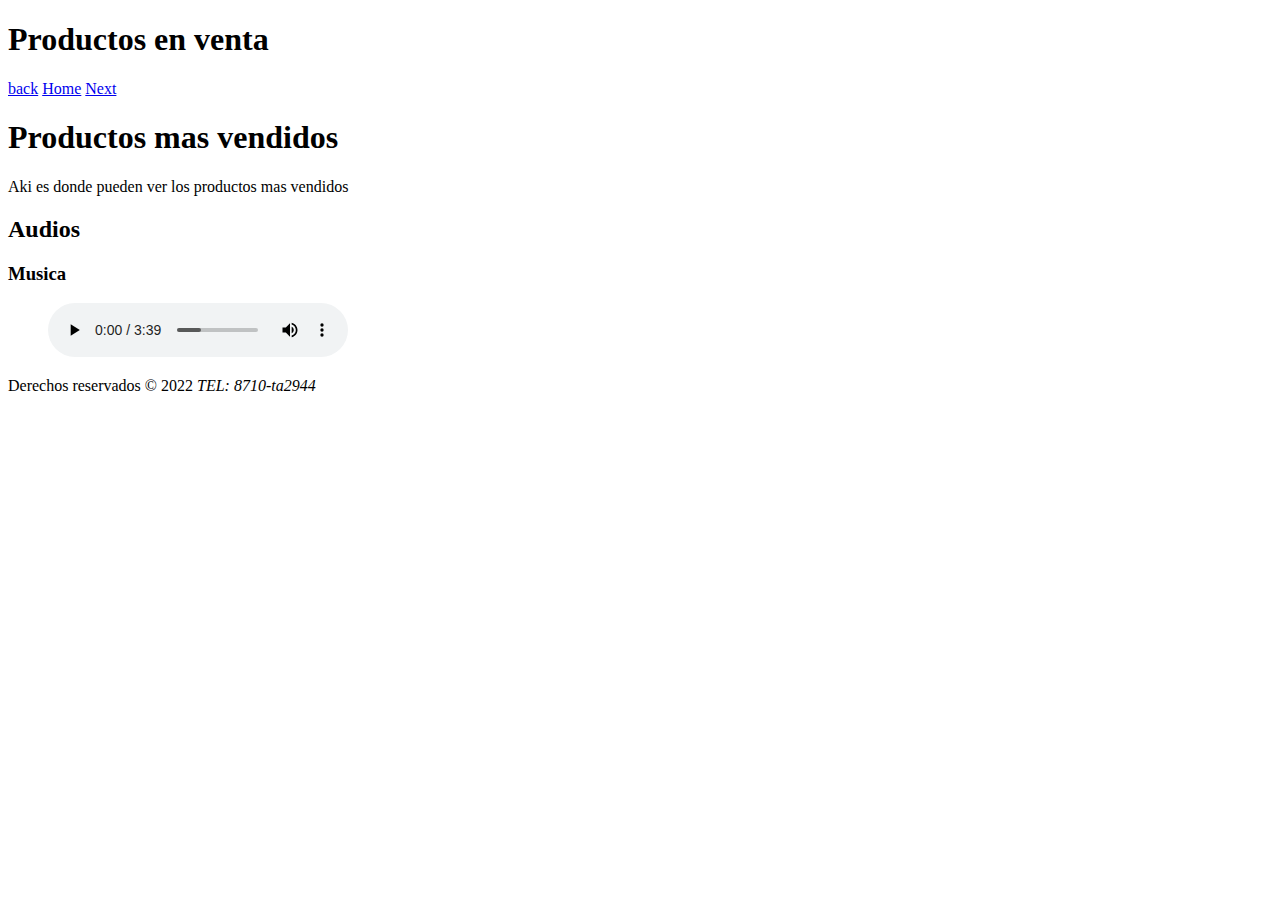
<file: src/main/resources/static/index.html>
<!DOCTYPE html>

<html>
    <head>
        <title>TODO supply a title</title>
        <meta charset="UTF-8">
        <meta name="descripcion" content="Esta pafina contiene etiquetas del tipo de html5 y luego estilos de css3">
        <meta name="keywords" content="html5, css3, wed, fidelitas">
    </head>
    <body>
        
        <header id="encabezado">
            <h1>Productos en venta</h1>
        </header>
        
        <nav id="menu">
        <a href="9ejemplo.html">back</a>
        <a href="index.html">Home</a>
        <a href="2ejemplo.html">Next</a><br>
        </nav>
        
        <aside id="Barra">
        <h1>Productos mas vendidos</h1>
        <p>Aki es donde pueden ver los productos mas vendidos</p>
        </aside>
        
        <section id="contenido">
            <h2>Audios</h2>
            
            <article>
                <header><h3>Musica</h3></header>
                <figure>
                    <audio controls>
                        <source src="audios/musica.mp3" type="audio/mpeg">
                        Su explorador no puede reproducir el audio<code>audio</code> 
                    </audio>
                </figure>
            </article>
            
        <footer id="piepagina">Derechos reservados &COPY; 2022 <address style="display: inline">TEL: 8710-ta2944</address></footer>
    </body>
</html>
</file>
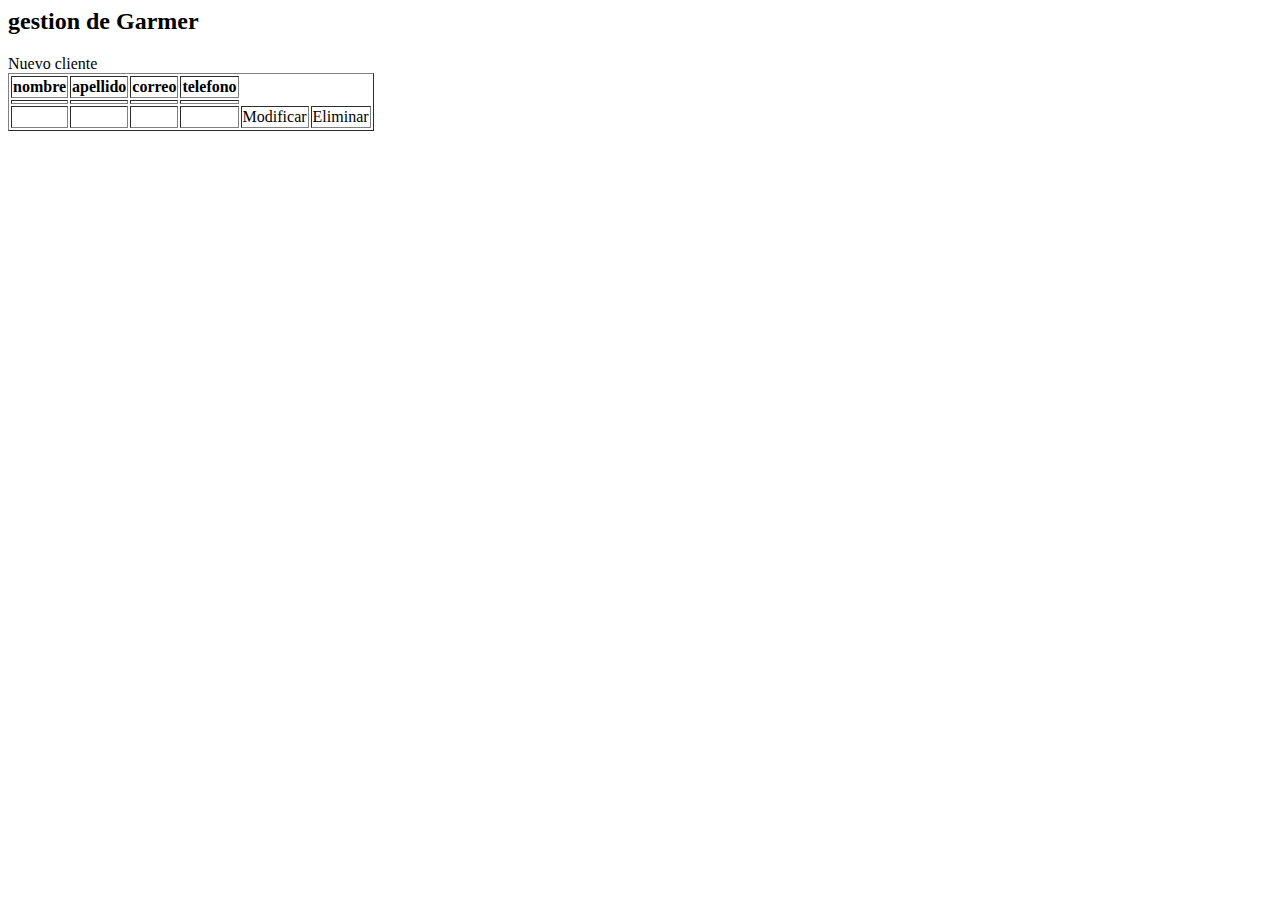
<file: src/main/resources/temlates/index.html>
<html xmlns:th="https://www.thymeleaf.org">
    <head>
        <title>Techshop</title>
        <meta charset="UTF-8">
       
    </head>
    <body>
        <header th:replace="gamer/gamer :: header" />
        <h2>gestion de Garmer</h2>
        <a th:href="@{/nuevo gamer}">Nuevo cliente</a>
        <div th:if="{gamer != null and !gamers.empty}">
        <table border="1">
            <thead>
                <tr>
                    <th>nombre</th>
                    <th>apellido</th>
                    <th>correo</th>
                    <th>telefono</th>
                </tr>
            </thead>
            <tbody>
                <tr th:text="gamer : ${cliente}">
                    <td th:text="${gamer.nombre}"></td>
                    <td th:text="${gamer.apellido}"></td>
                    <td th:text="${gamer.correo}"></td>
                    <td th:text="${gamer.telefono}"></td>
                </tr>
                
                  <tr th:text="gamer : ${gamer}">
                    <td th:text="${gamer.nombre}"></td>
                    <td th:text="${gamer.apellido}"></td>
                    <td th:text="${gamer.correo}"></td>
                    <td th:text="${gamer.telefono}"></td>
                    <td><a th:href="@{modificarGamer/} + ${gamer.idCGamer}">Modificar</a></td>
                    <td><a th:href="@{eliminargamer/} + ${gamer.idGamer}">Eliminar</a></td>
                </tr>
            </tbody>
        </table>
            
</div>
        <div th:if="${gamer == null or gamer empty}">
        </div>
  
         <footer th:replace="plantilla/plantilla :: footer" />
        
    </body>
</html>
</file>
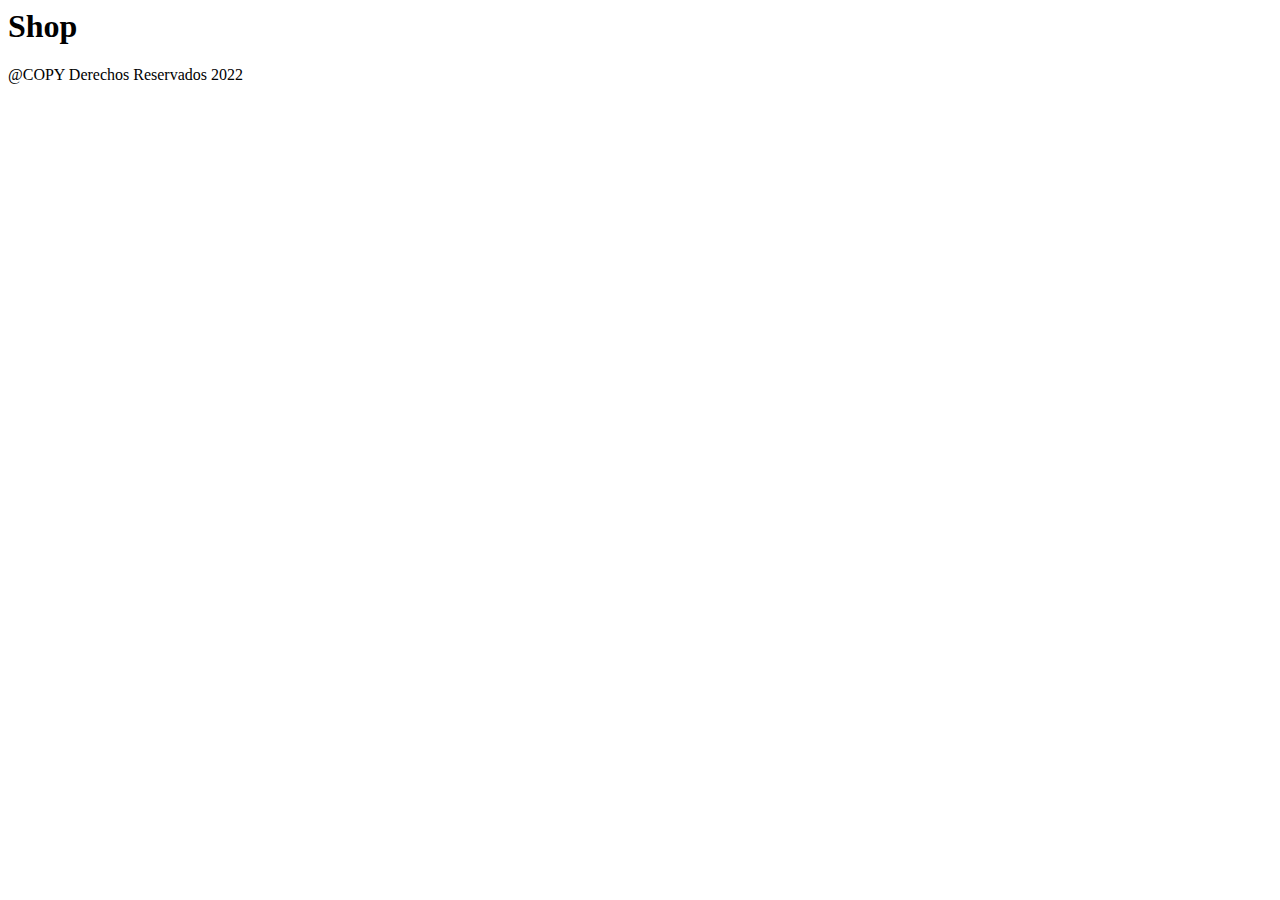
<file: src/main/java/plantillas/plantilla.html>
<html>
    <head>
        <title>TODO supply a title</title>
        <meta charset="UTF-8">
        <meta name="viewport" content="width=device-width, initial-scale=1.0">
    </head>
    <body>
        <header th:fragment="header">
            <h1>Shop</h1>
        </header>
        
        <footer th:fragment="footer">
            <p>@COPY Derechos Reservados 2022</p>
        </footer>
        
    </body>
</html>
</file>
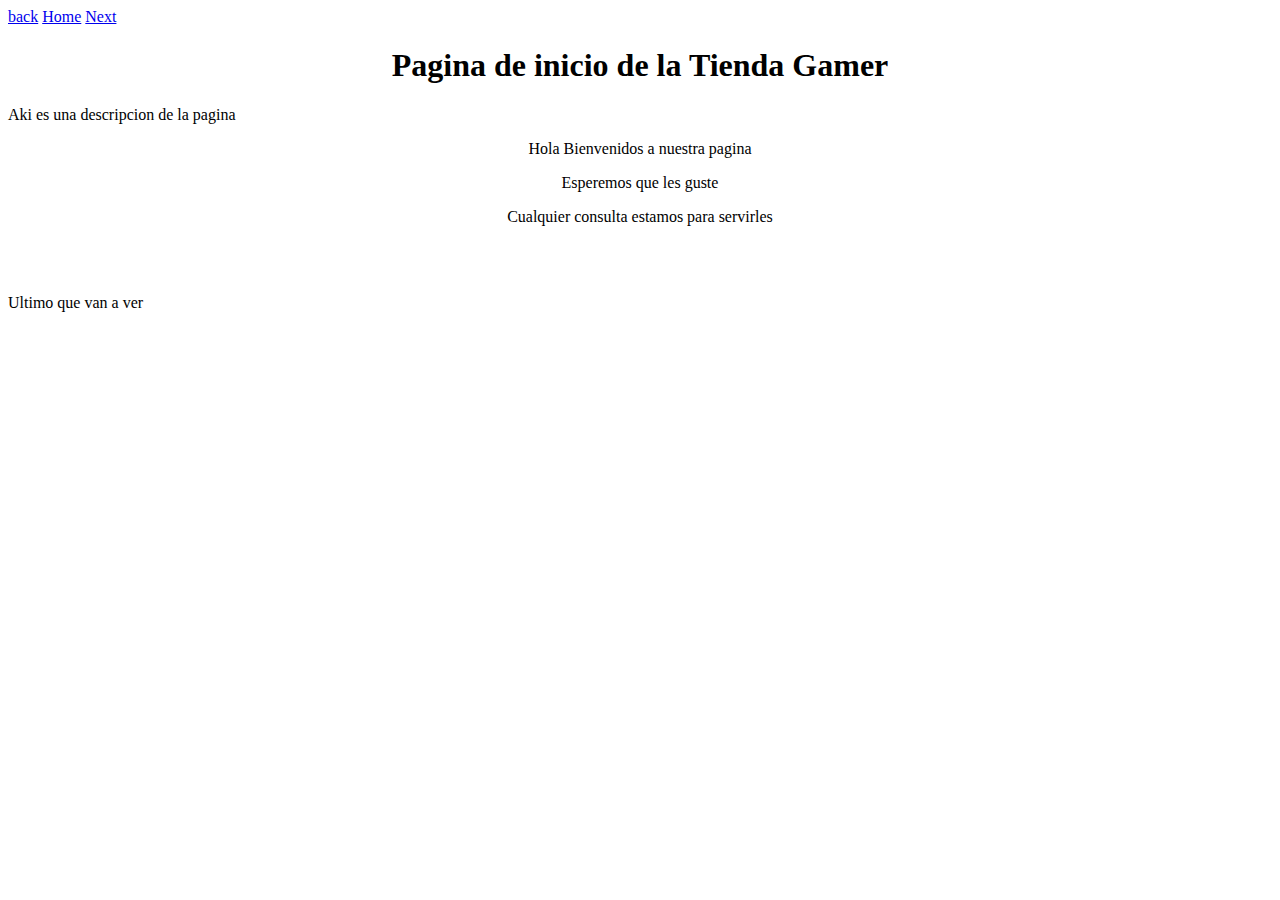
<file: src/main/resources/static/2ejercicio.html>
<!DOCTYPE html>

<html>
    <head>
        <title>TODO supply a title</title>
        <meta charset="UTF-8">
        
    </head>
    <body>
         <a href="9ejemplo.html">back</a>
        <a href="index.html">Home</a>
        <a href="3ejemplo.html">Next</a><br>
        <div>
        <h1 style="text-align: center">Pagina de inicio de la Tienda Gamer</h1>
        <p>Aki es una descripcion de la pagina</p>
        </div>
        <div style="text-align: center">
        <p>Hola Bienvenidos a nuestra pagina</p>
        <p>Esperemos que les guste</p>
        <p>Cualquier consulta estamos para servirles</p>
        </div>
        <br>
        <br>
        <p>Ultimo que van a ver</p>
    </body>
</html>
</file>
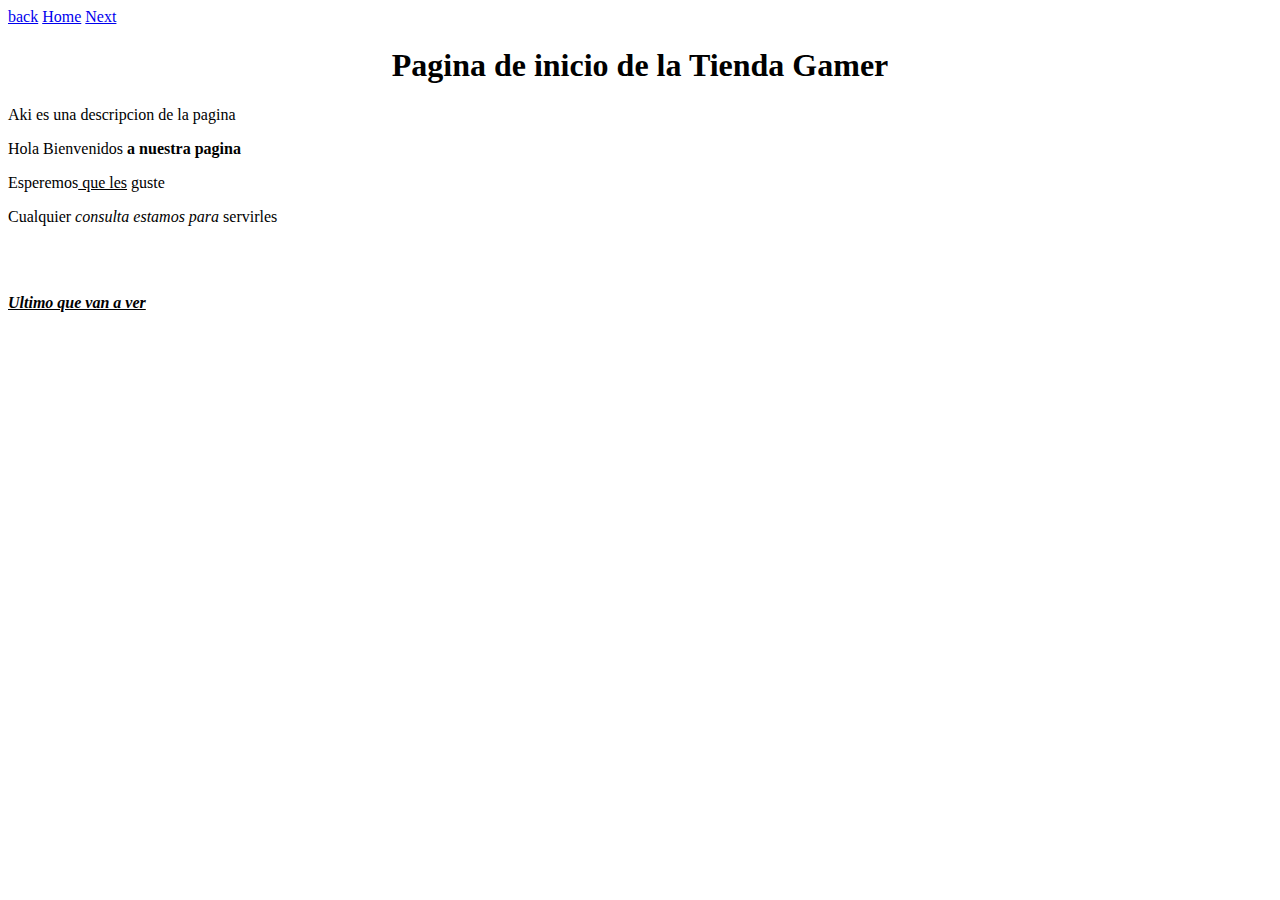
<file: src/main/resources/static/3ejercicio.html>
<!DOCTYPE html>

<html>
    <head>
        <title>TODO supply a title</title>
        <meta charset="UTF-8">
        
    </head>
    <body>
         <a href="2ejemplo.html">back</a>
        <a href="index.html">Home</a>
        <a href="4ejemplo.html">Next</a><br>
        <div>
        <h1 style="text-align: center">Pagina de inicio de la Tienda Gamer</h1>
        <p>Aki es una descripcion de la pagina</p>
        </div>
      
        
        <p>Hola Bienvenidos<strong> a nuestra pagina</strong></p>
        <p>Esperemos<u> que les</u> guste</p>
        <p>Cualquier<i> consulta estamos para</i> servirles</p>
        
        <br>
        <br>
        <p><strong><i><u>Ultimo que van a ver</u></i></strong></p>
    </body>
</html>
</file>
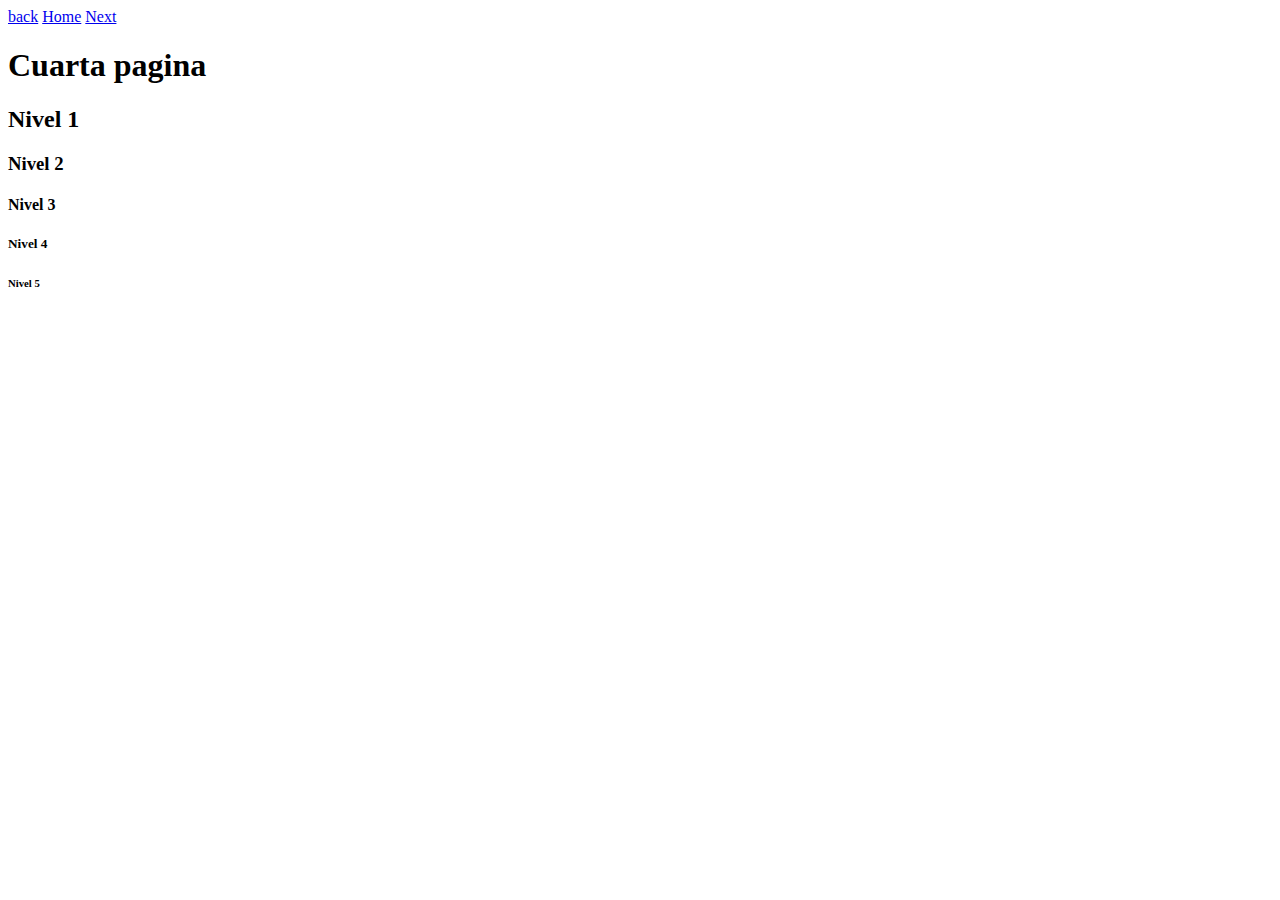
<file: src/main/resources/static/4ejemplo.html>
<!DOCTYPE html>

<html>
    <head>
        <title>TODO supply a title</title>
        <meta charset="UTF-8">
    
    </head>
    <body>
         <a href="3ejemplo.html">back</a>
        <a href="index.html">Home</a>
        <a href="5ejemplo.html">Next</a><br>
        
        <h1>Cuarta pagina</h1>
        <h2>Nivel 1</h2>
        <h3>Nivel 2</h3>
        <h4>Nivel 3</h4>
        <h5>Nivel 4</h5>
        <h6>Nivel 5</h6>
       
        
    </body>
</html>
</file>
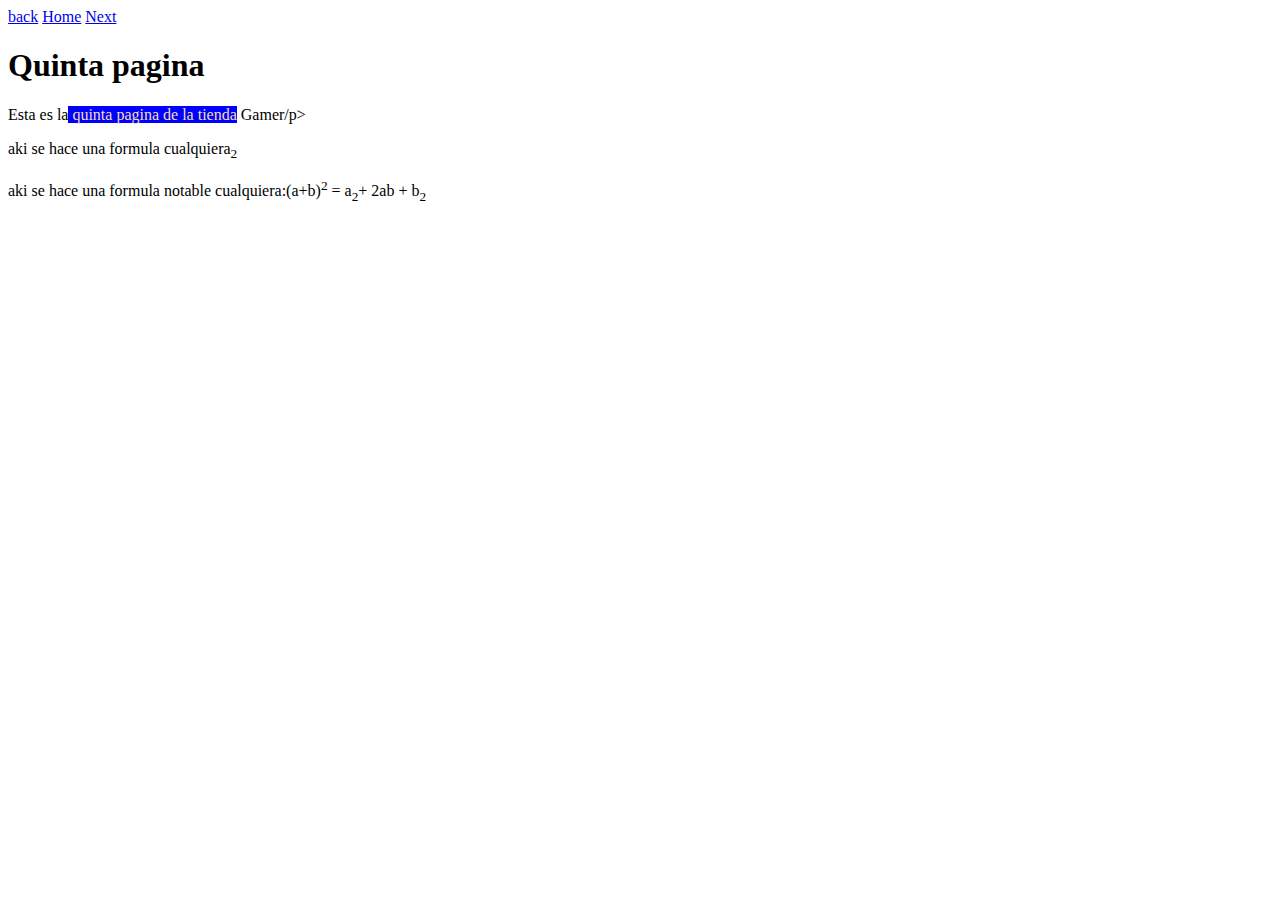
<file: src/main/resources/static/5ejemplo.html>
<!DOCTYPE html>

<html>
    <head>
        <title>Quinta parte de la pagina</title>
        <meta charset="UTF-8">
        <meta name="viewport" content="width=device-width, initial-scale=1.0">
    </head>
    <body>
         <a href="4ejemplo.html">back</a>
        <a href="index.html">Home</a>
        <a href="6ejemplo.html">Next</a><br>
        
        <h1>Quinta pagina</h1>
        <p>Esta es la<span style="font-family: Comic Sans MS;font-size: 16px;background-color: blue;color: wheat"> quinta pagina de la tienda</span> Gamer/p>
        <p> aki se hace una formula cualquiera<sub>2</sub></p>
        <p> aki se hace una formula notable cualquiera:(a+b)<sup>2</sup> = a<sub>2</sub>+ 2ab + b<sub>2</sub></p>
    </body>
</html>
</file>
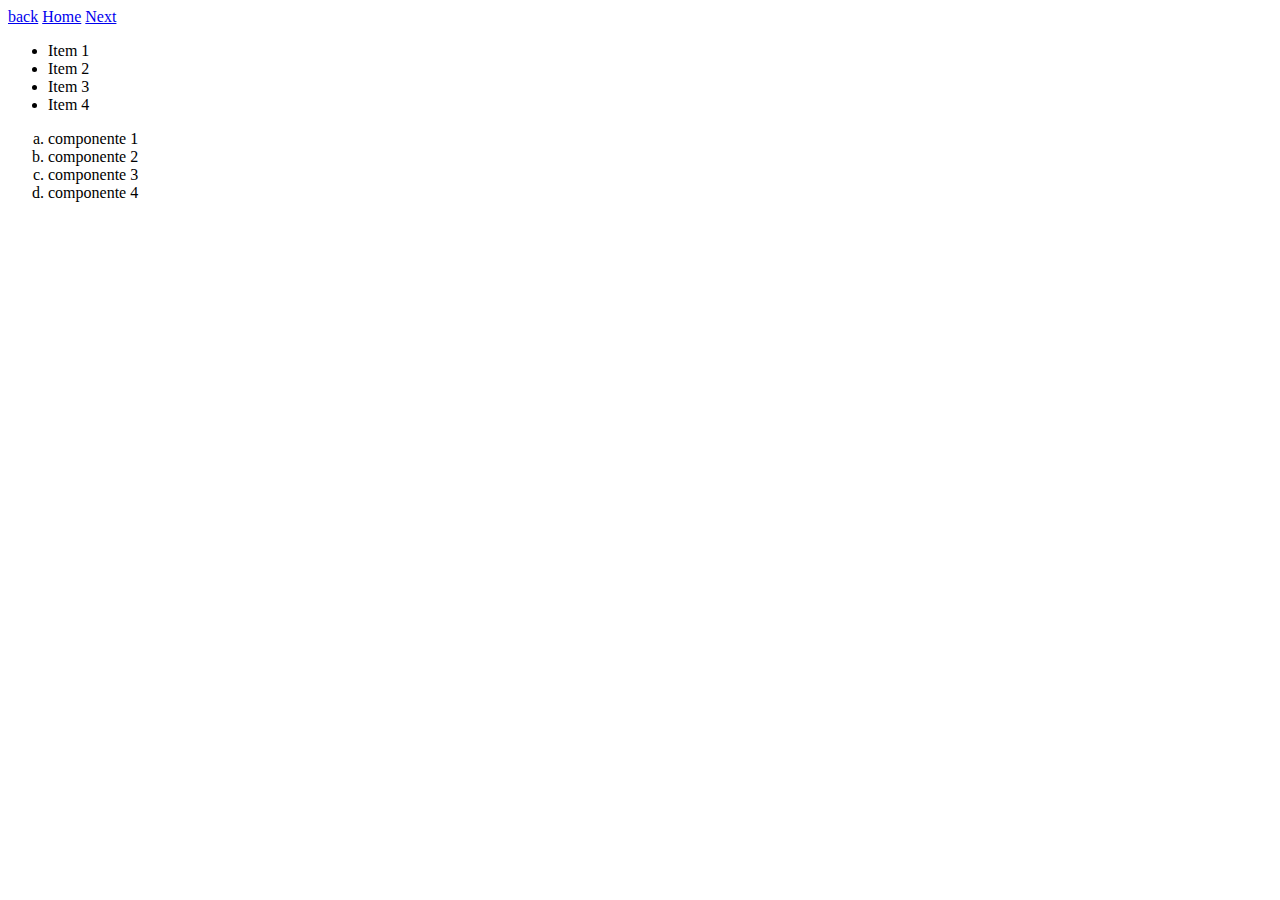
<file: src/main/resources/static/6ejemplo.html>
<!DOCTYPE html>

<html>
    <head>
        <title>Sexta parte de la pagina</title>
        <meta charset="UTF-8">
        <meta name="viewport" content="width=device-width, initial-scale=1.0">
    </head>
    <body>
         <a href="5ejemplo.html">back</a>
        <a href="index.html">Home</a>
        <a href="7ejemplo.html">Next</a><br>
        
        <ul>
            <li>Item 1</li>
            <li>Item 2</li>
            <li>Item 3</li>
            <li>Item 4</li>

        </ul>
        
        <ol type="a">
            <li>componente 1</li>
            <li>componente 2</li>
            <li>componente 3</li>
            <li>componente 4</li>

        </ol>
    </body>
</html>
</file>
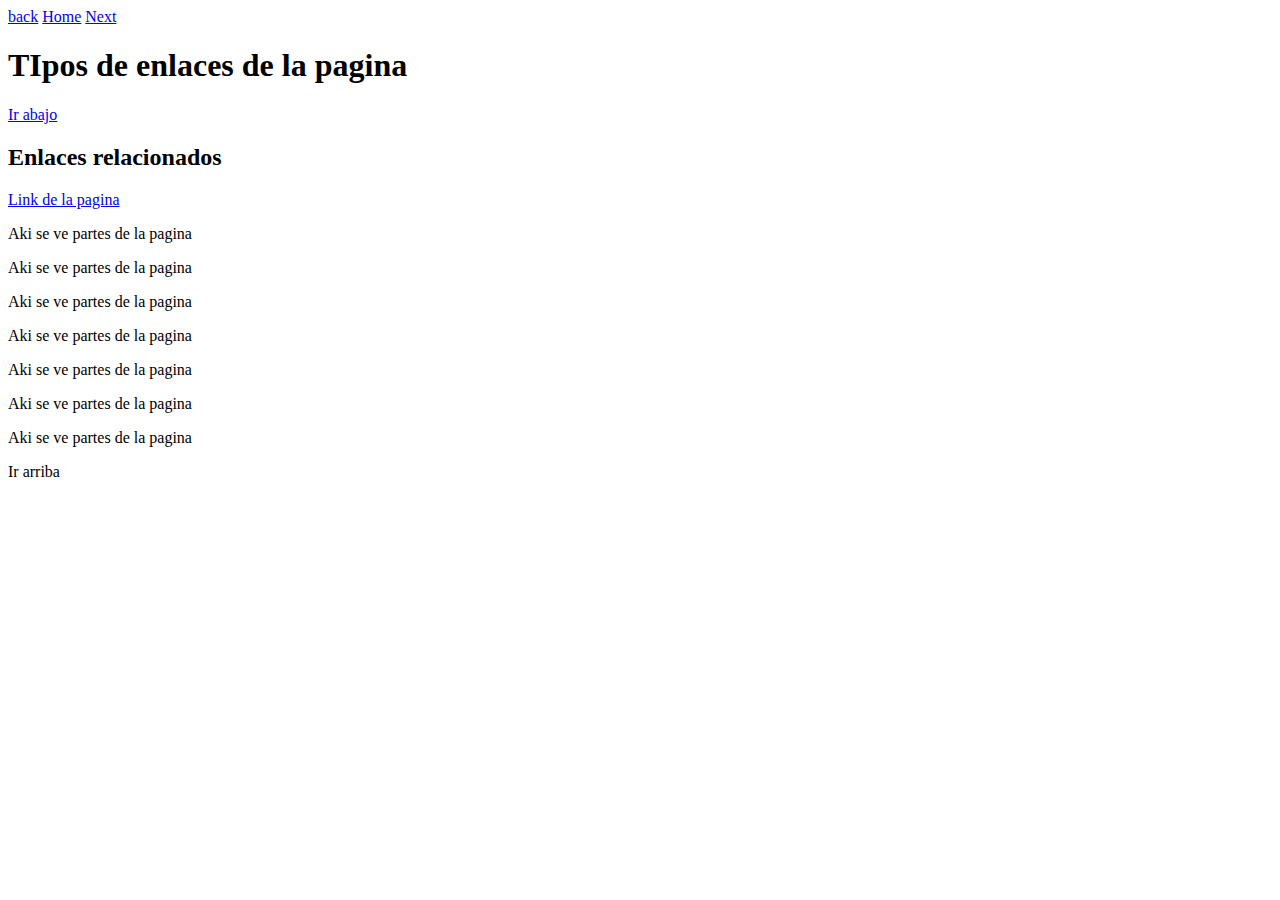
<file: src/main/resources/static/7ejemplo.html>
<!DOCTYPE html>

<html>
    <head>
        <title>Septima parte de la pagina</title>
        <meta charset="UTF-8">
        <meta name="viewport" content="width=device-width, initial-scale=1.0">
    </head>
    <body>
         <a href="6ejemplo.html">back</a>
        <a href="index.html">Home</a>
        <a href="8ejemplo.html">Next</a><br>
        
        <a name="arriba"></a>
        <h1>TIpos de enlaces de la pagina</h1>
        <a href="#abajo">Ir abajo</a>
        <h2>Enlaces relacionados</h2>
        <a href="https://gameplanet.com" target="black">Link de la pagina</a>
        <p>Aki se ve partes de la pagina</p>
        <p>Aki se ve partes de la pagina</p>
        <p>Aki se ve partes de la pagina</p>
        <p>Aki se ve partes de la pagina</p>
        <p>Aki se ve partes de la pagina</p>
        <p>Aki se ve partes de la pagina</p>
        <p>Aki se ve partes de la pagina</p>
        <a name="#arriba">Ir arriba</a>
        <a name="abajo"></a>
        
    </body>
</html>
</file>
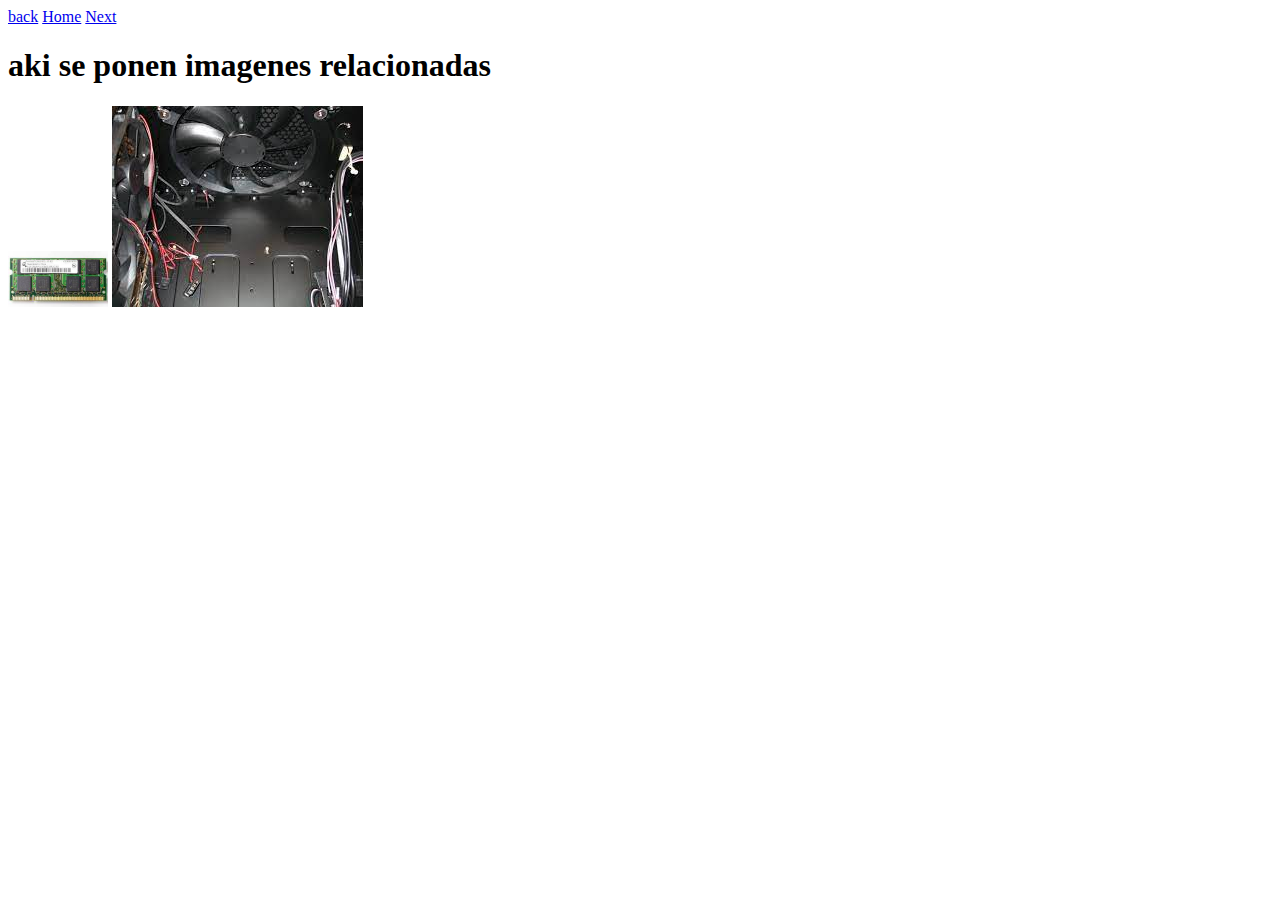
<file: src/main/resources/static/8ejemplo.html>
<!DOCTYPE html>

<html>
    <head>
        <title>Octava parte de la pagina</title>
        <meta charset="UTF-8">
        
    </head>
    <body>
         <a href="7ejemplo.html">back</a>
        <a href="index.html">Home</a>
        <a href="9ejemplo.html">Next</a><br>
        
        <h1>aki se ponen imagenes relacionadas</h1>
        <img src="imaganes/dss.jpg" alt="imagen de dss" width="100"/>
        <img src="imaganes/ventilador.jpg" alt="imagen de ventilador"/>
    </body>
</html>
</file>
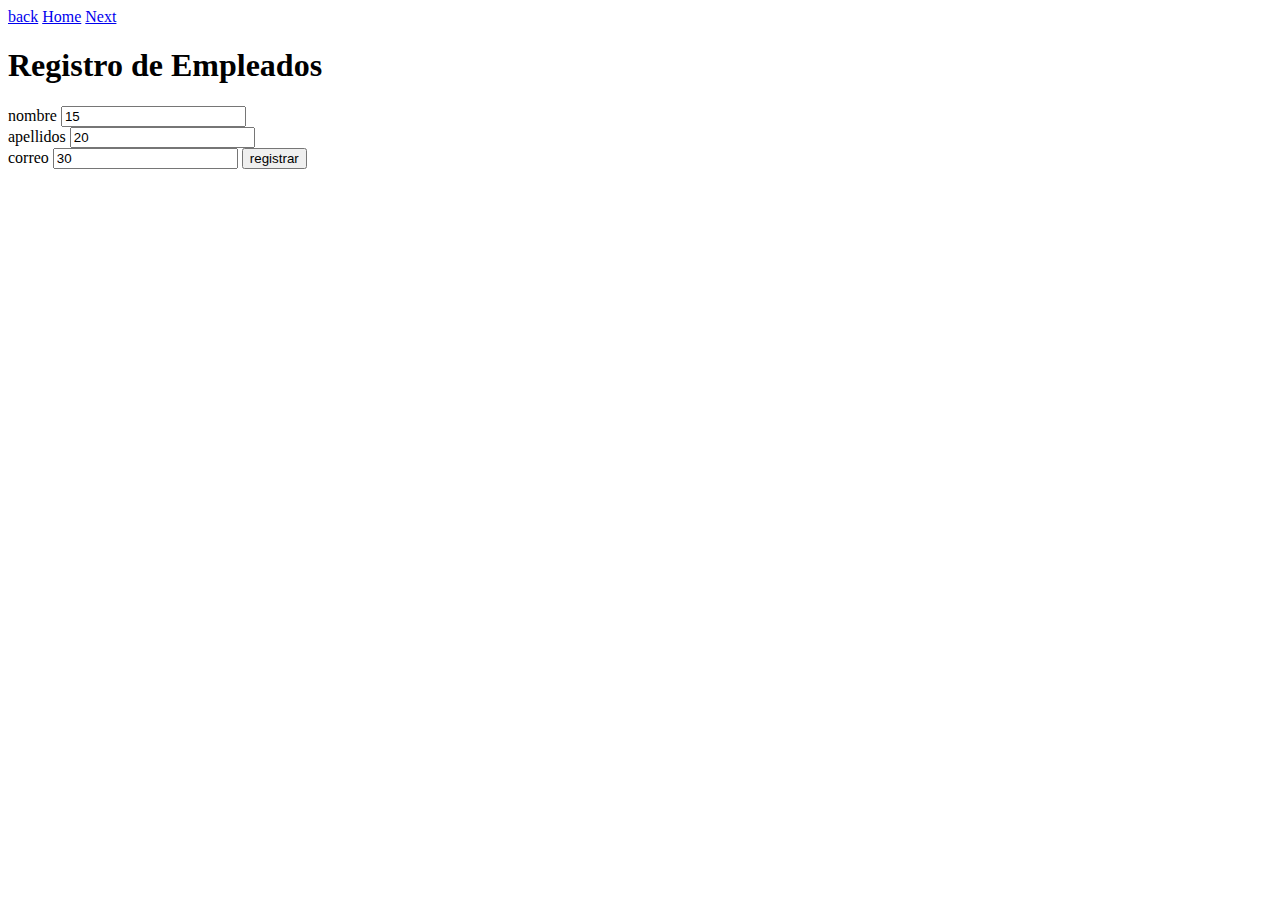
<file: src/main/resources/static/9ejemplo.html>
<!DOCTYPE html>

<html>
    <head>
        <title>Novena parte de la pagina</title>
        <meta charset="UTF-8">
        <meta name="viewport" content="width=device-width, initial-scale=1.0">
    </head>
    <body>
         <a href="8ejemplo.html">back</a>
        <a href="index.html">Home</a>
        <a href="2ejemplo.html">Next</a><br>
        
        <h1>Registro de Empleados</h1>
        
         <form action="#" method="POST">
            <label>nombre</label>
            <input placeholder="nombre" type="text" name="nombre" value="15" />
            <br>
            <label>apellidos</label>
            <input placeholder="apellidos" type="text" name="apellidos" value="20" />
            <br>
            <label>correo</label>
            <input placeholder="correo" type="text" name="correo" value="30" />
            <input type="submit" value="registrar" />
            <br>
         </form>
    </body>
</html>
</file>
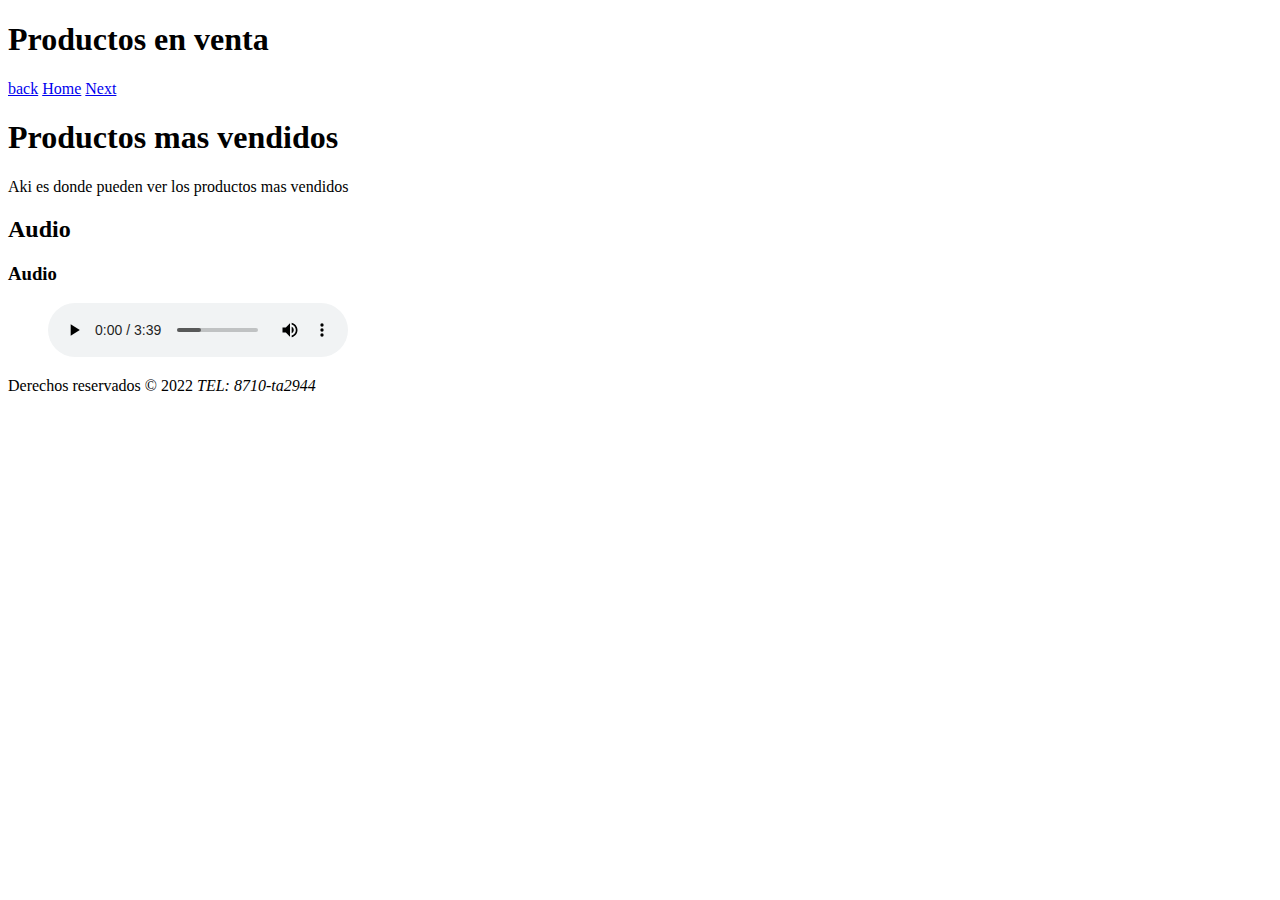
<file: src/main/resources/static/audio.html>
<!DOCTYPE html>

<html>
    <head>
        <title>TODO supply a title</title>
        <meta charset="UTF-8">
        <meta name="descripcion" content="Esta pafina contiene etiquetas del tipo de html5 y luego estilos de css3">
        <meta name="keywords" content="html5, css3, wed, fidelitas">
    </head>
    <body>
        
        <header id="encabezado">
            <h1>Productos en venta</h1>
        </header>
        
        <nav id="menu">
        <a href="9ejemplo.html">back</a>
        <a href="index.html">Home</a>
        <a href="2ejemplo.html">Next</a><br>
        </nav>
        
        <aside id="Barra">
        <h1>Productos mas vendidos</h1>
        <p>Aki es donde pueden ver los productos mas vendidos</p>
        </aside>
        
        <section id="contenido">
            <h2>Audio</h2>
            
            <article>
                <header><h3>Audio</h3></header>
                <figure>
                    <audio controls>
                        <source src="audios/musica.mp3" type="audio/mpeg">
                        Your browser does not support the <code>audio</code> tag.
                    </audio>
                </figure>
            </article>
            
     
       
        <footer id="piepagina">Derechos reservados &COPY; 2022 <address style="display: inline">TEL: 8710-ta2944</address></footer>
    </body>
</html>
</file>
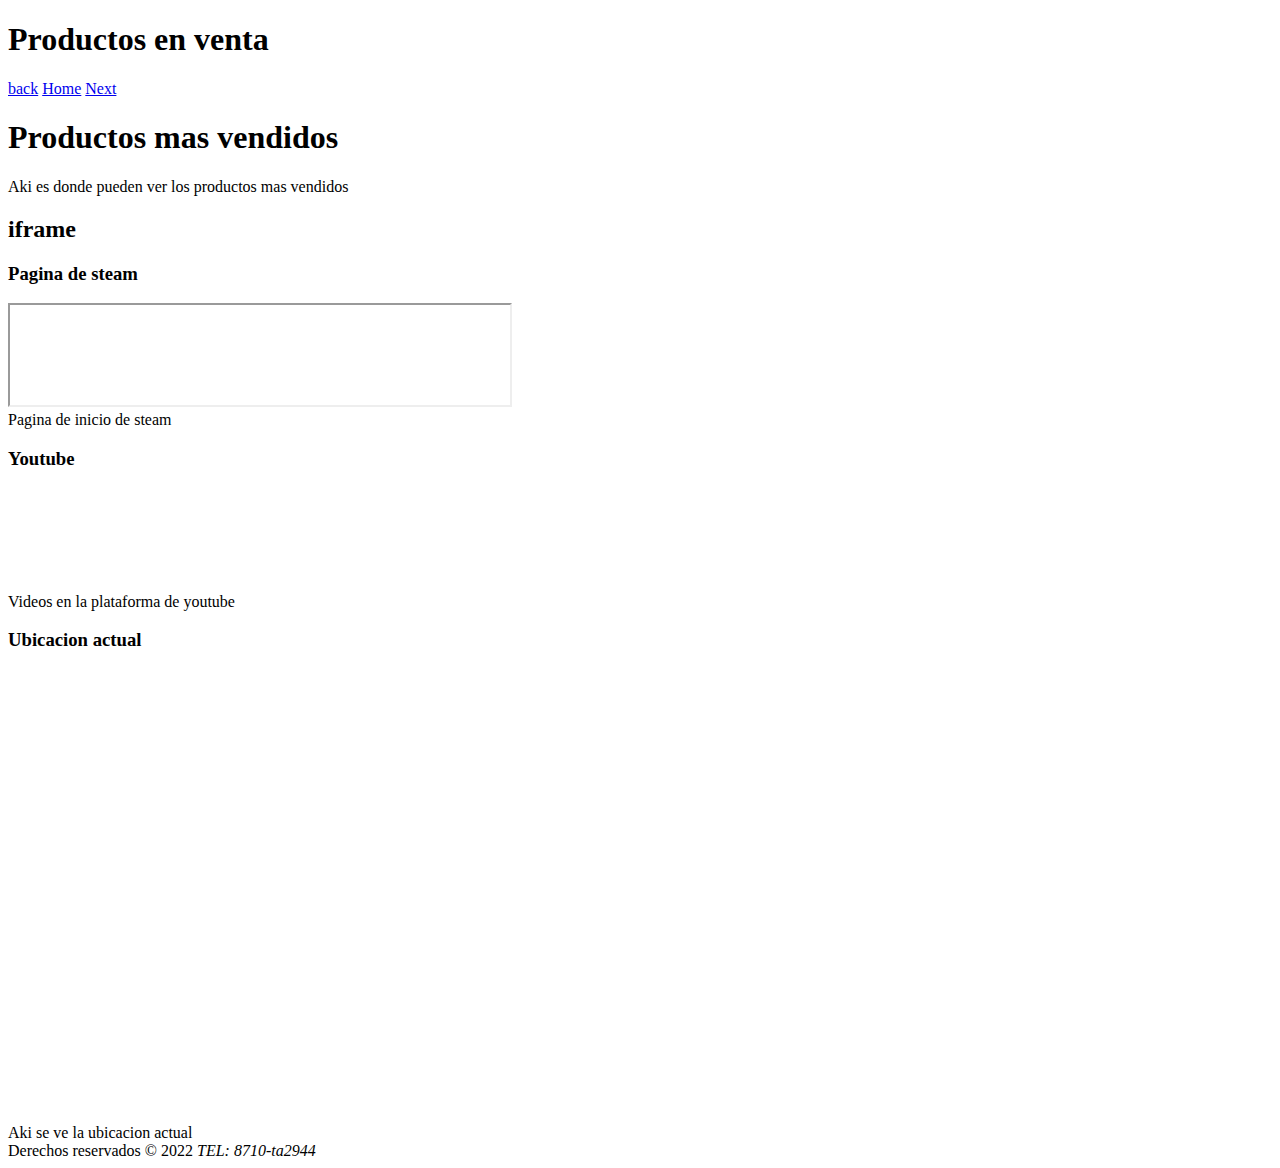
<file: src/main/resources/static/iframe.html>
<!DOCTYPE html>

<html>
    <head>
        <title>TODO supply a title</title>
        <meta charset="UTF-8">
        <meta name="descripcion" content="Esta pafina contiene etiquetas del tipo de html5 y luego estilos de css3">
        <meta name="keywords" content="html5, css3, wed, fidelitas">
    </head>
    <body>
        
        <header id="encabezado">
            <h1>Productos en venta</h1>
        </header>
        
        <nav id="menu">
        <a href="9ejemplo.html">back</a>
        <a href="index.html">Home</a>
        <a href="2ejemplo.html">Next</a><br>
        </nav>
        
        <aside id="Barra">
        <h1>Productos mas vendidos</h1>
        <p>Aki es donde pueden ver los productos mas vendidos</p>
        </aside>
        
        <section id="contenido">
            <h2>iframe</h2>
            
            <article>
                <header><h3>Pagina de steam</h3></header>
                <iframe src="https://store.steampowered.com/?l=spanish" width="500" height="100">
                    
                </iframe>
                <footer>Pagina de inicio de steam</footer>
            </article>
            
            <article>
                <header><h3>Youtube</h3></header>
                <iframe src="https://youtu.be/Y04udBaxFcM" width="500" height="100"
                        title="Lost Ark Clases"
                        frameborder="0"
                        allow="acceleometer">
                    
                </iframe>
                <footer>Videos en la plataforma de youtube</footer>
            </article>
            
            <article>
                <header><h3>Ubicacion actual</h3></header>
               <iframe
                   src="https://www.google.com/maps/embed?pb=!1m18!1m12!1m3!1d31387.989811639807!2d-84.98905790190744!3d10.461294269940128!2m3!1f0!2f0!3f0!3m2!1i1024!2i768!4f13.1!3m3!1m2!1s0x8f9ff8c0c0eb6849%3A0x3fb8283bfa1fdc03!2sProvincia%20de%20Guanacaste%2C%20Tilar%C3%A1n!5e0!3m2!1ses!2scr!4v1644526414632!5m2!1ses!2scr"
                   width="600" height="450" style="border:0;" allowfullscreen=""></iframe>
                <footer>Aki se ve la ubicacion actual </footer>
            </article>
            
     
       
        <footer id="piepagina">Derechos reservados &COPY; 2022 <address style="display: inline">TEL: 8710-ta2944</address></footer>
    </body>
</html>
</file>
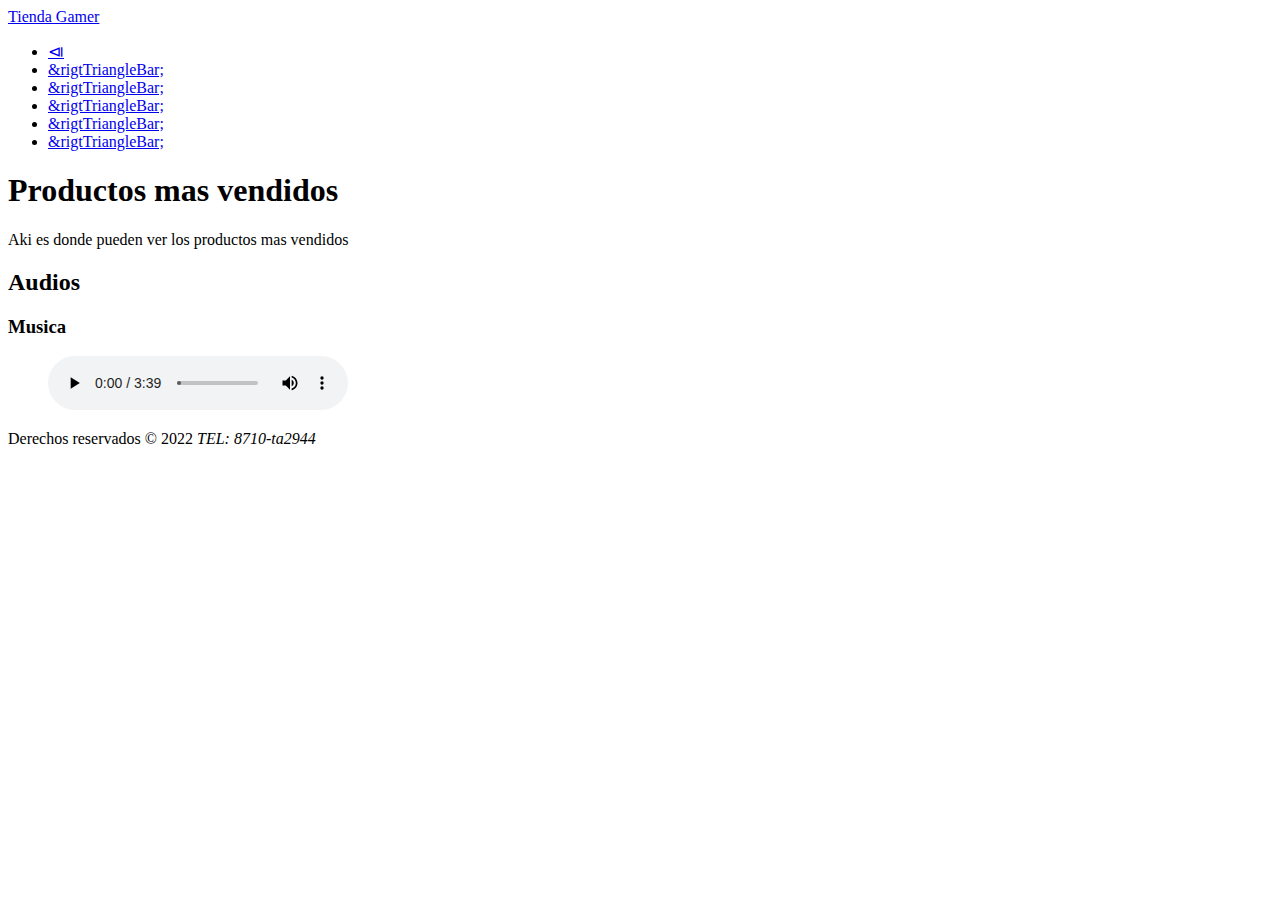
<file: src/main/resources/static/index_1.html>
<!DOCTYPE html>

<html>
    <head>
        <title>TODO supply a title</title>
        <meta charset="UTF-8">
        <meta name="descripcion" content="Esta pafina contiene etiquetas del tipo de html5 y luego estilos de css3">
        <meta name="keywords" content="html5, css3, wed, fidelitas">
    </head>
    <body>
        
        <header id="nav">
           
      
        
        <nav id="nav">
        <a href="9ejemplo.html" class="ASD nav-link">Tienda Gamer</a>
        <ul class="nav-menu">
        <li class="nav-link-menu"><a class="nav-menu-link" href="9ejemplo.html">&LeftTriangleBar;</a><br></li>
        <li class="nav-link-menu"><a class="nav-menu-link" href="2ejemplo.html">&rigtTriangleBar;</a><br></li>
        <li class="nav-link-menu"><a class="nav-menu-link" href="audio">&rigtTriangleBar;</a><br></li>
        <li class="nav-link-menu"><a class="nav-menu-link" href="video">&rigtTriangleBar;</a><br></li>
        <li class="nav-link-menu"><a class="nav-menu-link" href="iframe">&rigtTriangleBar;</a><br></li>
        <li class="nav-link-menu"><a class="nav-menu-link" href="formulario">&rigtTriangleBar;</a><br></li>
        </ul>
        </nav>
          </header>
        <aside id="Barra">
        <h1>Productos mas vendidos</h1>
        <p>Aki es donde pueden ver los productos mas vendidos</p>
        </aside>
        
        <section id="contenido">
            <h2>Audios</h2>
            
            <article>
                <header><h3>Musica</h3></header>
                <figure>
                    <audio controls>
                        <source src="audios/musica.mp3" type="audio/mpeg">
                        Su explorador no puede reproducir el audio<code>audio</code> 
                    </audio>
                </figure>
            </article>
            
        <footer id="piepagina">Derechos reservados &COPY; 2022 <address style="display: inline">TEL: 8710-ta2944</address></footer>
    </body>
</html>
</file>
